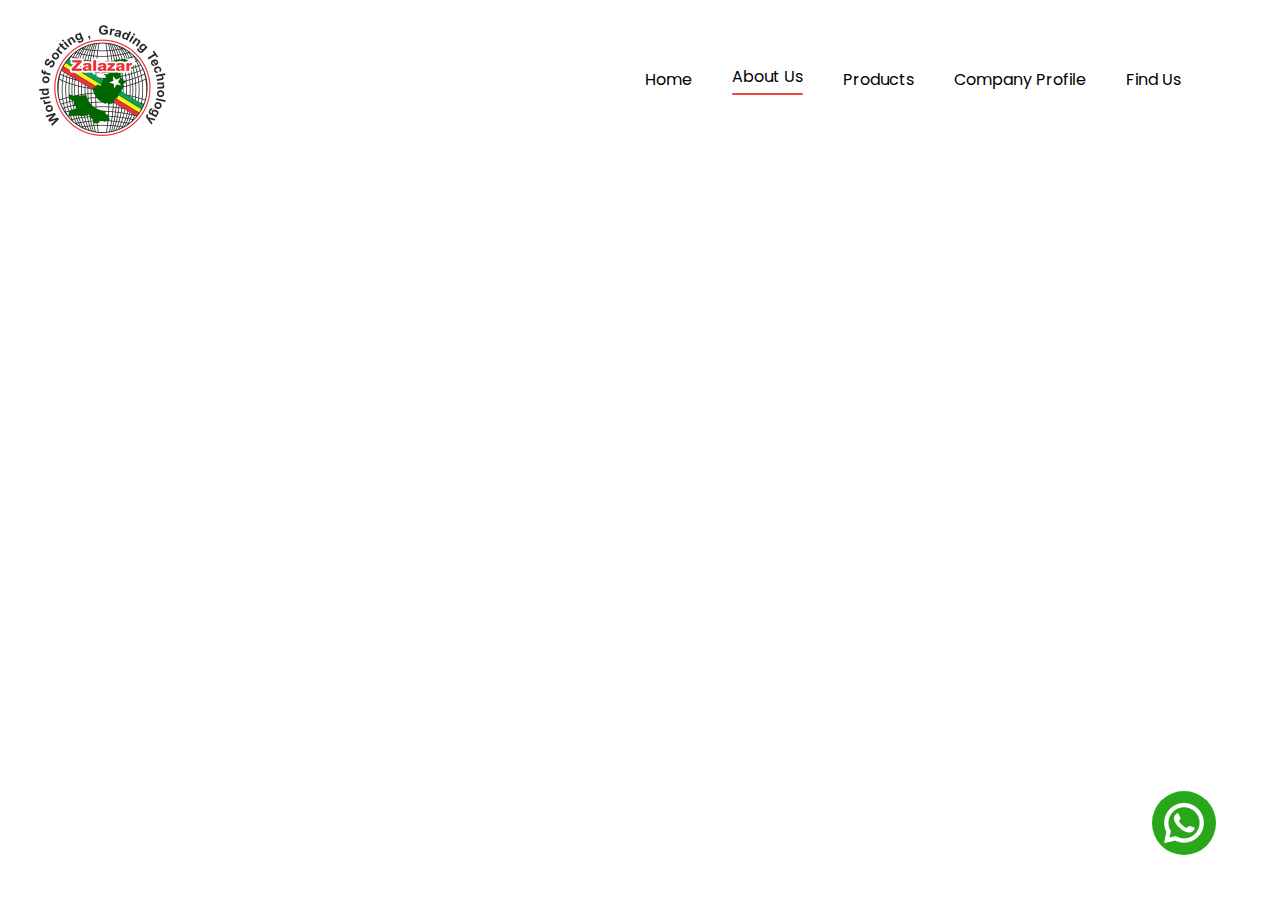
<file: pages/about.html>
<!DOCTYPE html>
<html lang="en">
  <head>
    <meta charset="UTF-8" />
    <meta name="viewport" content="width=device-width, initial-scale=1.0" />
    <title>Document</title>
    <link rel="stylesheet" href="../CSS/output.css" />
    <link rel="preconnect" href="https://fonts.googleapis.com" />
    <link rel="preconnect" href="https://fonts.gstatic.com" crossorigin />
    <link
      href="https://fonts.googleapis.com/css2?family=Poppins:ital,wght@0,100;0,200;0,300;0,400;0,500;0,600;0,700;0,800;0,900;1,100;1,200;1,300;1,400;1,500;1,600;1,700;1,800;1,900&display=swap"
      rel="stylesheet"
    />
  </head>
  <body>
    <div
      class="w-full h-screen fixed top-0 left-0 z-[9999] bg-white flex justify-center items-center loader"
    >
      <img src="../assets/loader.gif" alt="loader" />
    </div>

    <div
      class="fixed bottom-[4%] md:bottom-[5%] right-[8%] md:right-[5%] z-[2] rounded-full overflow-hidden"
    >
      <a
        href="https://api.whatsapp.com/send?phone=923009603209"
        target="_blank"
        class="z-[3]"
      >
        <img
          src="../assets/svgs/whatsapp.png"
          alt="whatsapp img"
          class="w-[17vw] md:w-[12vw] lg:w-[6vw] xl:w-[5vw] h-[17vw] md:h-[12vw] lg:h-[6vw] xl:h-[5vw] animate-blink z-[5]"
        />
      </a>
    </div>

    <div
      class="fixed top-0 left-0 w-full h-full bg-neutral-800/40 z-[1000] overlay hidden opacity-0 duration-300"
    ></div>

    <div>
      <header
        class="w-full flex items-center justify-between px-[6%] lg:px-[3%] py-6 md:py-8 lg:py-4 xl:py-6"
      >
        <img
          src="../assets/header/logo.png"
          alt="logo"
          class="h-[80px] md:h-28 lg:h-24 xl:h-28"
        />
        <nav
          class="lg:mr-[5%] fixed top-0 -left-[350px] bg-neutral-100 lg:bg-transparent h-full w-[80%] md:w-[350px] lg:h-auto lg:w-auto lg:static duration-300 shadow-[0_8px_24px_0_rgba(149, 157, 165, 0.2)] lg:shadow-none z-[1999]"
        >
          <img
            src="../assets/header/close.svg"
            alt="cross icon"
            class="cross_icon absolute top-[4%] right-[12%] w-[20px] lg:hidden"
          />
          <div
            class="lg:hidden py-[10%] flex justify-center items-center border-b-4 border-zinc-500"
          >
            <h3 class="text-xl font-semibold tracking-wide text-zinc-700">
              MENU
            </h3>
          </div>
          <ul
            class="flex flex-col lg:flex-row items-start lg:items-center gap-10 lg:gap-8 xl:gap-10 text-base md:text-[22px] pl-[50px] lg:text-sm xl:text-base mt-[80px] md:mt-[120px] lg:mt-0"
          >
            <li>
              <a href="/zalazar">Home</a>
            </li>
            <li>
              <a href="/zalazar/pages/about.html"> About Us </a>
              <div
                class="mt-1 w-full h-[3px] lg:h-[2px] rounded-full bg-red-500"
              ></div>
            </li>
            <li>
              <a href="/zalazar/pages/products.html">Products</a>
            </li>
            <li>
              <a href="/zalazar/pages/profile.html">Company Profile</a>
            </li>
            <li>
              <a href="/zalazar/pages/find.html">Find Us</a>
            </li>
          </ul>
        </nav>
        <img
          src="../assets/header/menu.svg"
          alt="menu icon"
          class="menu_icon mr-[5%] lg:hidden"
        />
      </header>
    </div>

    <script src="../logics/menu.js"></script>
    <script src="../logics/loader.js"></script>
  </body>
</html>
</file>
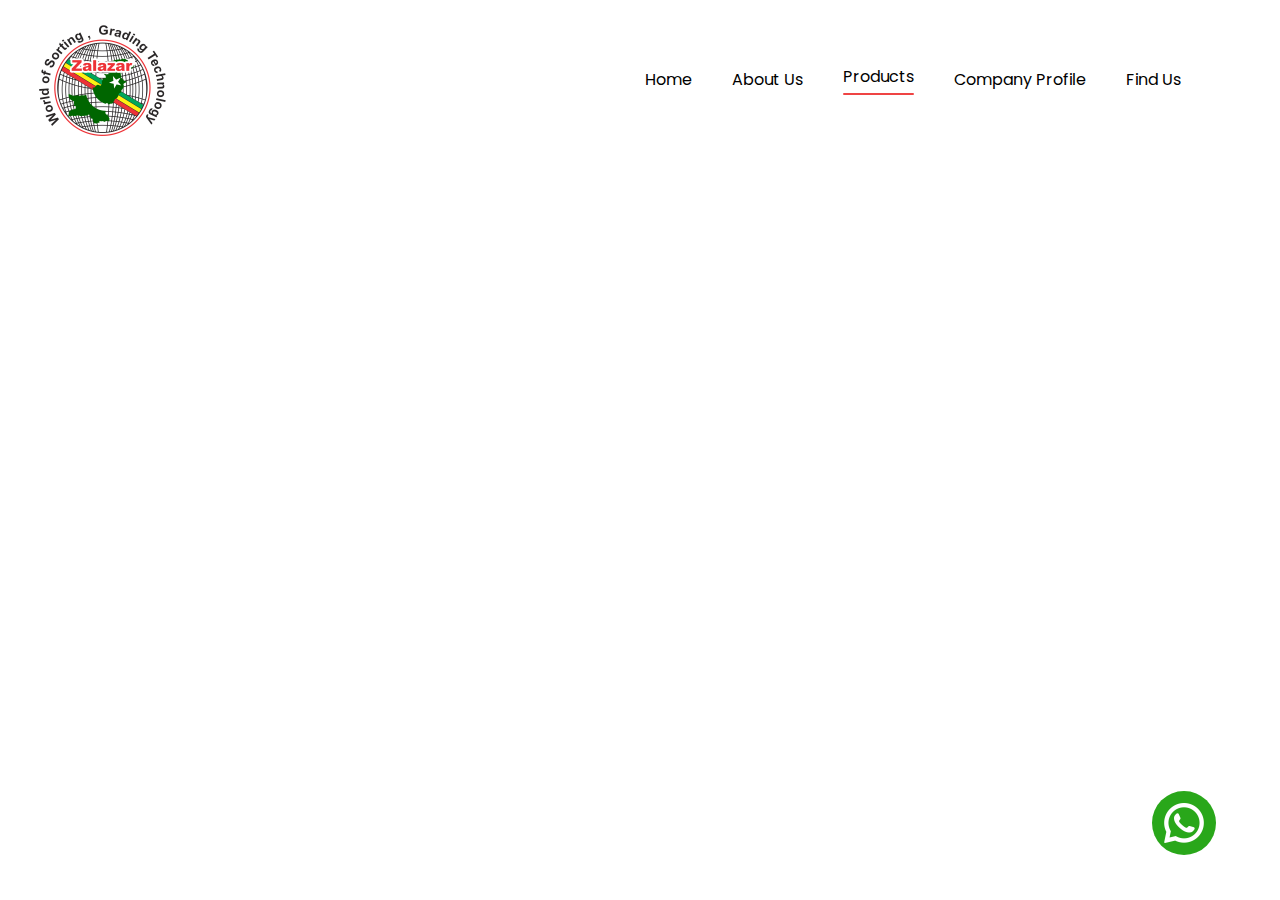
<file: pages/products.html>
<!DOCTYPE html>
<html lang="en">
  <head>
    <meta charset="UTF-8" />
    <meta name="viewport" content="width=device-width, initial-scale=1.0" />
    <title>Document</title>
    <link rel="stylesheet" href="../CSS/output.css" />
    <link rel="preconnect" href="https://fonts.googleapis.com" />
    <link rel="preconnect" href="https://fonts.gstatic.com" crossorigin />
    <link
      href="https://fonts.googleapis.com/css2?family=Poppins:ital,wght@0,100;0,200;0,300;0,400;0,500;0,600;0,700;0,800;0,900;1,100;1,200;1,300;1,400;1,500;1,600;1,700;1,800;1,900&display=swap"
      rel="stylesheet"
    />
  </head>
  <body>
    <div
      class="w-full h-screen fixed top-0 left-0 z-[9999] bg-white flex justify-center items-center loader"
    >
      <img src="../assets/loader.gif" alt="loader" />
    </div>

    <div
      class="fixed bottom-[4%] md:bottom-[5%] right-[8%] md:right-[5%] z-[2] rounded-full overflow-hidden"
    >
      <a
        href="https://api.whatsapp.com/send?phone=923009603209"
        target="_blank"
        class="z-[3]"
      >
        <img
          src="../assets/svgs/whatsapp.png"
          alt="whatsapp img"
          class="w-[17vw] md:w-[12vw] lg:w-[6vw] xl:w-[5vw] h-[17vw] md:h-[12vw] lg:h-[6vw] xl:h-[5vw] animate-blink z-[5]"
        />
      </a>
    </div>

    <div
      class="fixed top-0 left-0 w-full h-full bg-neutral-800/40 z-[1000] overlay hidden opacity-0 duration-300"
    ></div>

    <div>
      <header
        class="w-full flex items-center justify-between px-[6%] lg:px-[3%] py-6 md:py-8 lg:py-4 xl:py-6"
      >
        <img
          src="../assets/header/logo.png"
          alt="logo"
          class="h-[80px] md:h-28 lg:h-24 xl:h-28"
        />
        <nav
          class="lg:mr-[5%] fixed top-0 -left-[350px] bg-neutral-100 lg:bg-transparent h-full w-[80%] md:w-[350px] lg:h-auto lg:w-auto lg:static duration-300 shadow-[0_8px_24px_0_rgba(149, 157, 165, 0.2)] lg:shadow-none z-[1999]"
        >
          <!-- <img
            src="../assets/header/close.svg"
            alt="cross icon"
            class="cross_icon absolute top-[4%] right-[12%] w-[20px] lg:hidden"
          /> -->
          <div
            class="lg:hidden py-[10%] flex justify-center items-center border-b-4 border-zinc-500"
          >
            <h3 class="text-xl font-semibold tracking-wide text-zinc-700">
              MENU
            </h3>
          </div>
          <ul
            class="flex flex-col lg:flex-row items-start lg:items-center gap-10 lg:gap-8 xl:gap-10 text-base md:text-[22px] pl-[50px] lg:text-sm xl:text-base mt-[80px] md:mt-[120px] lg:mt-0"
          >
            <li>
              <a href="/zalazar">Home</a>
            </li>
            <li>
              <a href="/zalazar/pages/about.html"> About Us </a>
            </li>
            <li>
              <a href="/zalazar/pages/products.html">Products</a>
              <div
                class="mt-1 w-full h-[3px] lg:h-[2px] rounded-full bg-red-500"
              ></div>
            </li>
            <li>
              <a href="/zalazar/pages/profile.html">Company Profile</a>
            </li>
            <li>
              <a href="/zalazar/pages/find.html">Find Us</a>
            </li>
          </ul>
        </nav>
        <img
          src="../assets/header/menu.svg"
          alt="menu icon"
          class="menu_icon mr-[5%] lg:hidden"
        />
      </header>
    </div>

    <script src="../logics/menu.js"></script>
    <script src="../logics/loader.js"></script>
  </body>
</html>
</file>
<file: CSS/output.css>
/*
! tailwindcss v3.4.6 | MIT License | https://tailwindcss.com
*/

/*
1. Prevent padding and border from affecting element width. (https://github.com/mozdevs/cssremedy/issues/4)
2. Allow adding a border to an element by just adding a border-width. (https://github.com/tailwindcss/tailwindcss/pull/116)
*/

*,
::before,
::after {
  box-sizing: border-box;
  /* 1 */
  border-width: 0;
  /* 2 */
  border-style: solid;
  /* 2 */
  border-color: #e5e7eb;
  /* 2 */
}

::before,
::after {
  --tw-content: '';
}

/*
1. Use a consistent sensible line-height in all browsers.
2. Prevent adjustments of font size after orientation changes in iOS.
3. Use a more readable tab size.
4. Use the user's configured `sans` font-family by default.
5. Use the user's configured `sans` font-feature-settings by default.
6. Use the user's configured `sans` font-variation-settings by default.
7. Disable tap highlights on iOS
*/

html,
:host {
  line-height: 1.5;
  /* 1 */
  -webkit-text-size-adjust: 100%;
  /* 2 */
  -moz-tab-size: 4;
  /* 3 */
  -o-tab-size: 4;
     tab-size: 4;
  /* 3 */
  font-family: ui-sans-serif, system-ui, sans-serif, "Apple Color Emoji", "Segoe UI Emoji", "Segoe UI Symbol", "Noto Color Emoji";
  /* 4 */
  font-feature-settings: normal;
  /* 5 */
  font-variation-settings: normal;
  /* 6 */
  -webkit-tap-highlight-color: transparent;
  /* 7 */
}

/*
1. Remove the margin in all browsers.
2. Inherit line-height from `html` so users can set them as a class directly on the `html` element.
*/

body {
  margin: 0;
  /* 1 */
  line-height: inherit;
  /* 2 */
}

/*
1. Add the correct height in Firefox.
2. Correct the inheritance of border color in Firefox. (https://bugzilla.mozilla.org/show_bug.cgi?id=190655)
3. Ensure horizontal rules are visible by default.
*/

hr {
  height: 0;
  /* 1 */
  color: inherit;
  /* 2 */
  border-top-width: 1px;
  /* 3 */
}

/*
Add the correct text decoration in Chrome, Edge, and Safari.
*/

abbr:where([title]) {
  -webkit-text-decoration: underline dotted;
          text-decoration: underline dotted;
}

/*
Remove the default font size and weight for headings.
*/

h1,
h2,
h3,
h4,
h5,
h6 {
  font-size: inherit;
  font-weight: inherit;
}

/*
Reset links to optimize for opt-in styling instead of opt-out.
*/

a {
  color: inherit;
  text-decoration: inherit;
}

/*
Add the correct font weight in Edge and Safari.
*/

b,
strong {
  font-weight: bolder;
}

/*
1. Use the user's configured `mono` font-family by default.
2. Use the user's configured `mono` font-feature-settings by default.
3. Use the user's configured `mono` font-variation-settings by default.
4. Correct the odd `em` font sizing in all browsers.
*/

code,
kbd,
samp,
pre {
  font-family: ui-monospace, SFMono-Regular, Menlo, Monaco, Consolas, "Liberation Mono", "Courier New", monospace;
  /* 1 */
  font-feature-settings: normal;
  /* 2 */
  font-variation-settings: normal;
  /* 3 */
  font-size: 1em;
  /* 4 */
}

/*
Add the correct font size in all browsers.
*/

small {
  font-size: 80%;
}

/*
Prevent `sub` and `sup` elements from affecting the line height in all browsers.
*/

sub,
sup {
  font-size: 75%;
  line-height: 0;
  position: relative;
  vertical-align: baseline;
}

sub {
  bottom: -0.25em;
}

sup {
  top: -0.5em;
}

/*
1. Remove text indentation from table contents in Chrome and Safari. (https://bugs.chromium.org/p/chromium/issues/detail?id=999088, https://bugs.webkit.org/show_bug.cgi?id=201297)
2. Correct table border color inheritance in all Chrome and Safari. (https://bugs.chromium.org/p/chromium/issues/detail?id=935729, https://bugs.webkit.org/show_bug.cgi?id=195016)
3. Remove gaps between table borders by default.
*/

table {
  text-indent: 0;
  /* 1 */
  border-color: inherit;
  /* 2 */
  border-collapse: collapse;
  /* 3 */
}

/*
1. Change the font styles in all browsers.
2. Remove the margin in Firefox and Safari.
3. Remove default padding in all browsers.
*/

button,
input,
optgroup,
select,
textarea {
  font-family: inherit;
  /* 1 */
  font-feature-settings: inherit;
  /* 1 */
  font-variation-settings: inherit;
  /* 1 */
  font-size: 100%;
  /* 1 */
  font-weight: inherit;
  /* 1 */
  line-height: inherit;
  /* 1 */
  letter-spacing: inherit;
  /* 1 */
  color: inherit;
  /* 1 */
  margin: 0;
  /* 2 */
  padding: 0;
  /* 3 */
}

/*
Remove the inheritance of text transform in Edge and Firefox.
*/

button,
select {
  text-transform: none;
}

/*
1. Correct the inability to style clickable types in iOS and Safari.
2. Remove default button styles.
*/

button,
input:where([type='button']),
input:where([type='reset']),
input:where([type='submit']) {
  -webkit-appearance: button;
  /* 1 */
  background-color: transparent;
  /* 2 */
  background-image: none;
  /* 2 */
}

/*
Use the modern Firefox focus style for all focusable elements.
*/

:-moz-focusring {
  outline: auto;
}

/*
Remove the additional `:invalid` styles in Firefox. (https://github.com/mozilla/gecko-dev/blob/2f9eacd9d3d995c937b4251a5557d95d494c9be1/layout/style/res/forms.css#L728-L737)
*/

:-moz-ui-invalid {
  box-shadow: none;
}

/*
Add the correct vertical alignment in Chrome and Firefox.
*/

progress {
  vertical-align: baseline;
}

/*
Correct the cursor style of increment and decrement buttons in Safari.
*/

::-webkit-inner-spin-button,
::-webkit-outer-spin-button {
  height: auto;
}

/*
1. Correct the odd appearance in Chrome and Safari.
2. Correct the outline style in Safari.
*/

[type='search'] {
  -webkit-appearance: textfield;
  /* 1 */
  outline-offset: -2px;
  /* 2 */
}

/*
Remove the inner padding in Chrome and Safari on macOS.
*/

::-webkit-search-decoration {
  -webkit-appearance: none;
}

/*
1. Correct the inability to style clickable types in iOS and Safari.
2. Change font properties to `inherit` in Safari.
*/

::-webkit-file-upload-button {
  -webkit-appearance: button;
  /* 1 */
  font: inherit;
  /* 2 */
}

/*
Add the correct display in Chrome and Safari.
*/

summary {
  display: list-item;
}

/*
Removes the default spacing and border for appropriate elements.
*/

blockquote,
dl,
dd,
h1,
h2,
h3,
h4,
h5,
h6,
hr,
figure,
p,
pre {
  margin: 0;
}

fieldset {
  margin: 0;
  padding: 0;
}

legend {
  padding: 0;
}

ol,
ul,
menu {
  list-style: none;
  margin: 0;
  padding: 0;
}

/*
Reset default styling for dialogs.
*/

dialog {
  padding: 0;
}

/*
Prevent resizing textareas horizontally by default.
*/

textarea {
  resize: vertical;
}

/*
1. Reset the default placeholder opacity in Firefox. (https://github.com/tailwindlabs/tailwindcss/issues/3300)
2. Set the default placeholder color to the user's configured gray 400 color.
*/

input::-moz-placeholder, textarea::-moz-placeholder {
  opacity: 1;
  /* 1 */
  color: #9ca3af;
  /* 2 */
}

input::placeholder,
textarea::placeholder {
  opacity: 1;
  /* 1 */
  color: #9ca3af;
  /* 2 */
}

/*
Set the default cursor for buttons.
*/

button,
[role="button"] {
  cursor: pointer;
}

/*
Make sure disabled buttons don't get the pointer cursor.
*/

:disabled {
  cursor: default;
}

/*
1. Make replaced elements `display: block` by default. (https://github.com/mozdevs/cssremedy/issues/14)
2. Add `vertical-align: middle` to align replaced elements more sensibly by default. (https://github.com/jensimmons/cssremedy/issues/14#issuecomment-634934210)
   This can trigger a poorly considered lint error in some tools but is included by design.
*/

img,
svg,
video,
canvas,
audio,
iframe,
embed,
object {
  display: block;
  /* 1 */
  vertical-align: middle;
  /* 2 */
}

/*
Constrain images and videos to the parent width and preserve their intrinsic aspect ratio. (https://github.com/mozdevs/cssremedy/issues/14)
*/

img,
video {
  max-width: 100%;
  height: auto;
}

/* Make elements with the HTML hidden attribute stay hidden by default */

[hidden] {
  display: none;
}

*, ::before, ::after {
  --tw-border-spacing-x: 0;
  --tw-border-spacing-y: 0;
  --tw-translate-x: 0;
  --tw-translate-y: 0;
  --tw-rotate: 0;
  --tw-skew-x: 0;
  --tw-skew-y: 0;
  --tw-scale-x: 1;
  --tw-scale-y: 1;
  --tw-pan-x:  ;
  --tw-pan-y:  ;
  --tw-pinch-zoom:  ;
  --tw-scroll-snap-strictness: proximity;
  --tw-gradient-from-position:  ;
  --tw-gradient-via-position:  ;
  --tw-gradient-to-position:  ;
  --tw-ordinal:  ;
  --tw-slashed-zero:  ;
  --tw-numeric-figure:  ;
  --tw-numeric-spacing:  ;
  --tw-numeric-fraction:  ;
  --tw-ring-inset:  ;
  --tw-ring-offset-width: 0px;
  --tw-ring-offset-color: #fff;
  --tw-ring-color: rgb(59 130 246 / 0.5);
  --tw-ring-offset-shadow: 0 0 #0000;
  --tw-ring-shadow: 0 0 #0000;
  --tw-shadow: 0 0 #0000;
  --tw-shadow-colored: 0 0 #0000;
  --tw-blur:  ;
  --tw-brightness:  ;
  --tw-contrast:  ;
  --tw-grayscale:  ;
  --tw-hue-rotate:  ;
  --tw-invert:  ;
  --tw-saturate:  ;
  --tw-sepia:  ;
  --tw-drop-shadow:  ;
  --tw-backdrop-blur:  ;
  --tw-backdrop-brightness:  ;
  --tw-backdrop-contrast:  ;
  --tw-backdrop-grayscale:  ;
  --tw-backdrop-hue-rotate:  ;
  --tw-backdrop-invert:  ;
  --tw-backdrop-opacity:  ;
  --tw-backdrop-saturate:  ;
  --tw-backdrop-sepia:  ;
  --tw-contain-size:  ;
  --tw-contain-layout:  ;
  --tw-contain-paint:  ;
  --tw-contain-style:  ;
}

::backdrop {
  --tw-border-spacing-x: 0;
  --tw-border-spacing-y: 0;
  --tw-translate-x: 0;
  --tw-translate-y: 0;
  --tw-rotate: 0;
  --tw-skew-x: 0;
  --tw-skew-y: 0;
  --tw-scale-x: 1;
  --tw-scale-y: 1;
  --tw-pan-x:  ;
  --tw-pan-y:  ;
  --tw-pinch-zoom:  ;
  --tw-scroll-snap-strictness: proximity;
  --tw-gradient-from-position:  ;
  --tw-gradient-via-position:  ;
  --tw-gradient-to-position:  ;
  --tw-ordinal:  ;
  --tw-slashed-zero:  ;
  --tw-numeric-figure:  ;
  --tw-numeric-spacing:  ;
  --tw-numeric-fraction:  ;
  --tw-ring-inset:  ;
  --tw-ring-offset-width: 0px;
  --tw-ring-offset-color: #fff;
  --tw-ring-color: rgb(59 130 246 / 0.5);
  --tw-ring-offset-shadow: 0 0 #0000;
  --tw-ring-shadow: 0 0 #0000;
  --tw-shadow: 0 0 #0000;
  --tw-shadow-colored: 0 0 #0000;
  --tw-blur:  ;
  --tw-brightness:  ;
  --tw-contrast:  ;
  --tw-grayscale:  ;
  --tw-hue-rotate:  ;
  --tw-invert:  ;
  --tw-saturate:  ;
  --tw-sepia:  ;
  --tw-drop-shadow:  ;
  --tw-backdrop-blur:  ;
  --tw-backdrop-brightness:  ;
  --tw-backdrop-contrast:  ;
  --tw-backdrop-grayscale:  ;
  --tw-backdrop-hue-rotate:  ;
  --tw-backdrop-invert:  ;
  --tw-backdrop-opacity:  ;
  --tw-backdrop-saturate:  ;
  --tw-backdrop-sepia:  ;
  --tw-contain-size:  ;
  --tw-contain-layout:  ;
  --tw-contain-paint:  ;
  --tw-contain-style:  ;
}

.fixed {
  position: fixed;
}

.absolute {
  position: absolute;
}

.relative {
  position: relative;
}

.-left-\[350px\] {
  left: -350px;
}

.-left-\[400px\] {
  left: -400px;
}

.-right-\[12\%\] {
  right: -12%;
}

.-right-\[3\%\] {
  right: -3%;
}

.-top-\[20\%\] {
  top: -20%;
}

.bottom-\[4\%\] {
  bottom: 4%;
}

.left-0 {
  left: 0px;
}

.left-\[15\%\] {
  left: 15%;
}

.left-\[5px\] {
  left: 5px;
}

.right-6 {
  right: 1.5rem;
}

.right-\[12\%\] {
  right: 12%;
}

.right-\[3\%\] {
  right: 3%;
}

.right-\[8\%\] {
  right: 8%;
}

.top-0 {
  top: 0px;
}

.top-2 {
  top: 0.5rem;
}

.top-\[20\%\] {
  top: 20%;
}

.top-\[28\%\] {
  top: 28%;
}

.top-\[4\%\] {
  top: 4%;
}

.z-\[1999\] {
  z-index: 1999;
}

.z-\[1\] {
  z-index: 1;
}

.z-\[2\] {
  z-index: 2;
}

.z-\[3\] {
  z-index: 3;
}

.z-\[5\] {
  z-index: 5;
}

.z-\[9999\] {
  z-index: 9999;
}

.z-\[\] {
  z-index: ;
}

.z-\[1000\] {
  z-index: 1000;
}

.m-auto {
  margin: auto;
}

.mb-2 {
  margin-bottom: 0.5rem;
}

.mb-\[20\%\] {
  margin-bottom: 20%;
}

.ml-1 {
  margin-left: 0.25rem;
}

.mr-\[5\%\] {
  margin-right: 5%;
}

.mt-\[150px\] {
  margin-top: 150px;
}

.mt-\[80px\] {
  margin-top: 80px;
}

.mt-1 {
  margin-top: 0.25rem;
}

.block {
  display: block;
}

.inline-block {
  display: inline-block;
}

.flex {
  display: flex;
}

.inline-flex {
  display: inline-flex;
}

.hidden {
  display: none;
}

.h-1 {
  height: 0.25rem;
}

.h-2 {
  height: 0.5rem;
}

.h-\[17vw\] {
  height: 17vw;
}

.h-\[250px\] {
  height: 250px;
}

.h-\[2px\] {
  height: 2px;
}

.h-\[40\%\] {
  height: 40%;
}

.h-\[50\%\] {
  height: 50%;
}

.h-\[50px\] {
  height: 50px;
}

.h-\[80px\] {
  height: 80px;
}

.h-\[85\%\] {
  height: 85%;
}

.h-\[8vh\] {
  height: 8vh;
}

.h-fit {
  height: -moz-fit-content;
  height: fit-content;
}

.h-full {
  height: 100%;
}

.h-screen {
  height: 100vh;
}

.h-\[3px\] {
  height: 3px;
}

.min-h-screen {
  min-height: 100vh;
}

.w-7 {
  width: 1.75rem;
}

.w-\[15px\] {
  width: 15px;
}

.w-\[17vw\] {
  width: 17vw;
}

.w-\[20px\] {
  width: 20px;
}

.w-\[280px\] {
  width: 280px;
}

.w-\[45px\] {
  width: 45px;
}

.w-\[70\%\] {
  width: 70%;
}

.w-\[75\%\] {
  width: 75%;
}

.w-\[80\%\] {
  width: 80%;
}

.w-\[85\%\] {
  width: 85%;
}

.w-\[90\%\] {
  width: 90%;
}

.w-fit {
  width: -moz-fit-content;
  width: fit-content;
}

.w-full {
  width: 100%;
}

.flex-1 {
  flex: 1 1 0%;
}

@keyframes blink {
  0% {
    opacity: 0;
  }

  50% {
    opacity: 1;
  }

  100% {
    opacity: 1;
  }
}

.animate-blink {
  animation: blink 1s ease-out infinite;
}

@keyframes bounce-right {
  0%, 100% {
    transform: translateX(-25%);
    animation-timing-function: cubic-bezier(0.8,0,1,1);
  }

  50% {
    transform: none;
    animation-timing-function: cubic-bezier(0,0,0.2,1);
  }
}

.animate-bounce-right {
  animation: bounce-right 1s infinite;
}

.flex-col {
  flex-direction: column;
}

.items-start {
  align-items: flex-start;
}

.items-center {
  align-items: center;
}

.justify-start {
  justify-content: flex-start;
}

.justify-end {
  justify-content: flex-end;
}

.justify-center {
  justify-content: center;
}

.justify-between {
  justify-content: space-between;
}

.gap-10 {
  gap: 2.5rem;
}

.gap-12 {
  gap: 3rem;
}

.gap-2 {
  gap: 0.5rem;
}

.gap-4 {
  gap: 1rem;
}

.gap-6 {
  gap: 1.5rem;
}

.gap-8 {
  gap: 2rem;
}

.gap-\[10\%\] {
  gap: 10%;
}

.gap-\[3vw\] {
  gap: 3vw;
}

.gap-\[4vw\] {
  gap: 4vw;
}

.overflow-hidden {
  overflow: hidden;
}

.whitespace-nowrap {
  white-space: nowrap;
}

.rounded-full {
  border-radius: 9999px;
}

.rounded-lg {
  border-radius: 0.5rem;
}

.rounded-md {
  border-radius: 0.375rem;
}

.border-b-2 {
  border-bottom-width: 2px;
}

.border-b-4 {
  border-bottom-width: 4px;
}

.border-b-\[3px\] {
  border-bottom-width: 3px;
}

.border-r-4 {
  border-right-width: 4px;
}

.border-none {
  border-style: none;
}

.border-\[red\] {
  --tw-border-opacity: 1;
  border-color: rgb(255 0 0 / var(--tw-border-opacity));
}

.border-black {
  --tw-border-opacity: 1;
  border-color: rgb(0 0 0 / var(--tw-border-opacity));
}

.border-zinc-500 {
  --tw-border-opacity: 1;
  border-color: rgb(113 113 122 / var(--tw-border-opacity));
}

.bg-black {
  --tw-bg-opacity: 1;
  background-color: rgb(0 0 0 / var(--tw-bg-opacity));
}

.bg-neutral-100 {
  --tw-bg-opacity: 1;
  background-color: rgb(245 245 245 / var(--tw-bg-opacity));
}

.bg-neutral-200 {
  --tw-bg-opacity: 1;
  background-color: rgb(229 229 229 / var(--tw-bg-opacity));
}

.bg-neutral-300 {
  --tw-bg-opacity: 1;
  background-color: rgb(212 212 212 / var(--tw-bg-opacity));
}

.bg-red-500 {
  --tw-bg-opacity: 1;
  background-color: rgb(239 68 68 / var(--tw-bg-opacity));
}

.bg-white {
  --tw-bg-opacity: 1;
  background-color: rgb(255 255 255 / var(--tw-bg-opacity));
}

.bg-zinc-600 {
  --tw-bg-opacity: 1;
  background-color: rgb(82 82 91 / var(--tw-bg-opacity));
}

.bg-red-600 {
  --tw-bg-opacity: 1;
  background-color: rgb(220 38 38 / var(--tw-bg-opacity));
}

.bg-red-800 {
  --tw-bg-opacity: 1;
  background-color: rgb(153 27 27 / var(--tw-bg-opacity));
}

.bg-red-400 {
  --tw-bg-opacity: 1;
  background-color: rgb(248 113 113 / var(--tw-bg-opacity));
}

.bg-neutral-800 {
  --tw-bg-opacity: 1;
  background-color: rgb(38 38 38 / var(--tw-bg-opacity));
}

.bg-neutral-800\/40 {
  background-color: rgb(38 38 38 / 0.4);
}

.bg-\[url\(\.\.\/assets\/bg\.png\)\] {
  background-image: url(../assets/bg.png);
}

.bg-cover {
  background-size: cover;
}

.bg-no-repeat {
  background-repeat: no-repeat;
}

.object-cover {
  -o-object-fit: cover;
     object-fit: cover;
}

.object-top {
  -o-object-position: top;
     object-position: top;
}

.px-2 {
  padding-left: 0.5rem;
  padding-right: 0.5rem;
}

.px-8 {
  padding-left: 2rem;
  padding-right: 2rem;
}

.px-\[10\%\] {
  padding-left: 10%;
  padding-right: 10%;
}

.px-\[5\%\] {
  padding-left: 5%;
  padding-right: 5%;
}

.px-\[6\%\] {
  padding-left: 6%;
  padding-right: 6%;
}

.py-1 {
  padding-top: 0.25rem;
  padding-bottom: 0.25rem;
}

.py-16 {
  padding-top: 4rem;
  padding-bottom: 4rem;
}

.py-4 {
  padding-top: 1rem;
  padding-bottom: 1rem;
}

.py-6 {
  padding-top: 1.5rem;
  padding-bottom: 1.5rem;
}

.py-\[10\%\] {
  padding-top: 10%;
  padding-bottom: 10%;
}

.py-\[12\%\] {
  padding-top: 12%;
  padding-bottom: 12%;
}

.pl-6 {
  padding-left: 1.5rem;
}

.pl-\[50px\] {
  padding-left: 50px;
}

.pl-\[7\%\] {
  padding-left: 7%;
}

.pr-12 {
  padding-right: 3rem;
}

.pt-2 {
  padding-top: 0.5rem;
}

.text-center {
  text-align: center;
}

.text-2xl {
  font-size: 1.5rem;
  line-height: 2rem;
}

.text-\[10px\] {
  font-size: 10px;
}

.text-\[14px\] {
  font-size: 14px;
}

.text-\[15px\] {
  font-size: 15px;
}

.text-\[28px\] {
  font-size: 28px;
}

.text-\[45px\] {
  font-size: 45px;
}

.text-\[60px\] {
  font-size: 60px;
}

.text-base {
  font-size: 1rem;
  line-height: 1.5rem;
}

.text-sm {
  font-size: 0.875rem;
  line-height: 1.25rem;
}

.text-xl {
  font-size: 1.25rem;
  line-height: 1.75rem;
}

.text-xs {
  font-size: 0.75rem;
  line-height: 1rem;
}

.font-bold {
  font-weight: 700;
}

.font-extrabold {
  font-weight: 800;
}

.font-medium {
  font-weight: 500;
}

.font-normal {
  font-weight: 400;
}

.font-semibold {
  font-weight: 600;
}

.uppercase {
  text-transform: uppercase;
}

.leading-\[0\.6\] {
  line-height: 0.6;
}

.leading-none {
  line-height: 1;
}

.tracking-wide {
  letter-spacing: 0.025em;
}

.text-\[red\] {
  --tw-text-opacity: 1;
  color: rgb(255 0 0 / var(--tw-text-opacity));
}

.text-blue-700 {
  --tw-text-opacity: 1;
  color: rgb(29 78 216 / var(--tw-text-opacity));
}

.text-zinc-700 {
  --tw-text-opacity: 1;
  color: rgb(63 63 70 / var(--tw-text-opacity));
}

.text-zinc-900 {
  --tw-text-opacity: 1;
  color: rgb(24 24 27 / var(--tw-text-opacity));
}

.text-white {
  --tw-text-opacity: 1;
  color: rgb(255 255 255 / var(--tw-text-opacity));
}

.text-\[white\] {
  --tw-text-opacity: 1;
  color: rgb(255 255 255 / var(--tw-text-opacity));
}

.opacity-0 {
  opacity: 0;
}

.duration-300 {
  transition-duration: 300ms;
}

* {
  margin: 0;
  padding: 0;
  box-sizing: border-box;
  font-family: "Poppins", sans-serif;
}

html,
body {
  height: 100%;
  width: 100%;
  background-color: white;
}

@media (min-width: 768px) {
  .ceo{
    width: 100%;
  }
}

@media (min-width: 1024px) {
  .hero-img-container {
    align-items: center;
  }

  .ceo{
    width: 61%;
    height: 52%;
  }
}

@media (min-width: 1300px) {
  .hero-img-container {
    align-items: start;
  }

  .ceo{
    width: 58%;
  }
}

@media (min-width: 768px) {
  .md\:bottom-\[5\%\] {
    bottom: 5%;
  }

  .md\:right-\[5\%\] {
    right: 5%;
  }

  .md\:ml-0 {
    margin-left: 0px;
  }

  .md\:mt-\[120px\] {
    margin-top: 120px;
  }

  .md\:h-28 {
    height: 7rem;
  }

  .md\:h-\[12vw\] {
    height: 12vw;
  }

  .md\:h-\[35\%\] {
    height: 35%;
  }

  .md\:h-\[350px\] {
    height: 350px;
  }

  .md\:h-\[355px\] {
    height: 355px;
  }

  .md\:h-\[60px\] {
    height: 60px;
  }

  .md\:w-1\/2 {
    width: 50%;
  }

  .md\:w-10 {
    width: 2.5rem;
  }

  .md\:w-\[12vw\] {
    width: 12vw;
  }

  .md\:w-\[350px\] {
    width: 350px;
  }

  .md\:w-\[460px\] {
    width: 460px;
  }

  .md\:w-\[50px\] {
    width: 50px;
  }

  .md\:w-\[65\%\] {
    width: 65%;
  }

  .md\:w-\[80\%\] {
    width: 80%;
  }

  .md\:items-center {
    align-items: center;
  }

  .md\:justify-between {
    justify-content: space-between;
  }

  .md\:gap-0 {
    gap: 0px;
  }

  .md\:gap-4 {
    gap: 1rem;
  }

  .md\:gap-8 {
    gap: 2rem;
  }

  .md\:px-12 {
    padding-left: 3rem;
    padding-right: 3rem;
  }

  .md\:px-\[3\%\] {
    padding-left: 3%;
    padding-right: 3%;
  }

  .md\:px-\[5\%\] {
    padding-left: 5%;
    padding-right: 5%;
  }

  .md\:px-\[8\%\] {
    padding-left: 8%;
    padding-right: 8%;
  }

  .md\:py-20 {
    padding-top: 5rem;
    padding-bottom: 5rem;
  }

  .md\:py-8 {
    padding-top: 2rem;
    padding-bottom: 2rem;
  }

  .md\:py-\[8\%\] {
    padding-top: 8%;
    padding-bottom: 8%;
  }

  .md\:pl-0 {
    padding-left: 0px;
  }

  .md\:text-3xl {
    font-size: 1.875rem;
    line-height: 2.25rem;
  }

  .md\:text-\[10px\] {
    font-size: 10px;
  }

  .md\:text-\[22px\] {
    font-size: 22px;
  }

  .md\:text-\[60px\] {
    font-size: 60px;
  }

  .md\:text-\[80px\] {
    font-size: 80px;
  }

  .md\:text-lg {
    font-size: 1.125rem;
    line-height: 1.75rem;
  }

  .md\:text-sm {
    font-size: 0.875rem;
    line-height: 1.25rem;
  }

  .md\:font-medium {
    font-weight: 500;
  }

  .md\:leading-\[0\.4\] {
    line-height: 0.4;
  }
}

@media (min-width: 1024px) {
  .lg\:static {
    position: static;
  }

  .lg\:mb-0 {
    margin-bottom: 0px;
  }

  .lg\:mr-\[5\%\] {
    margin-right: 5%;
  }

  .lg\:mt-0 {
    margin-top: 0px;
  }

  .lg\:block {
    display: block;
  }

  .lg\:hidden {
    display: none;
  }

  .lg\:h-24 {
    height: 6rem;
  }

  .lg\:h-\[13vh\] {
    height: 13vh;
  }

  .lg\:h-\[30\%\] {
    height: 30%;
  }

  .lg\:h-\[320px\] {
    height: 320px;
  }

  .lg\:h-\[50px\] {
    height: 50px;
  }

  .lg\:h-\[6vw\] {
    height: 6vw;
  }

  .lg\:h-auto {
    height: auto;
  }

  .lg\:h-full {
    height: 100%;
  }

  .lg\:h-\[\] {
    height: ;
  }

  .lg\:h-\[2px\] {
    height: 2px;
  }

  .lg\:w-1\/2 {
    width: 50%;
  }

  .lg\:w-\[2px\] {
    width: 2px;
  }

  .lg\:w-\[6vw\] {
    width: 6vw;
  }

  .lg\:w-\[80\%\] {
    width: 80%;
  }

  .lg\:w-\[85\%\] {
    width: 85%;
  }

  .lg\:w-auto {
    width: auto;
  }

  .lg\:animate-none {
    animation: none;
  }

  .lg\:flex-row {
    flex-direction: row;
  }

  .lg\:items-center {
    align-items: center;
  }

  .lg\:justify-center {
    justify-content: center;
  }

  .lg\:gap-0 {
    gap: 0px;
  }

  .lg\:gap-6 {
    gap: 1.5rem;
  }

  .lg\:gap-8 {
    gap: 2rem;
  }

  .lg\:gap-\[5\%\] {
    gap: 5%;
  }

  .lg\:border-b-2 {
    border-bottom-width: 2px;
  }

  .lg\:bg-transparent {
    background-color: transparent;
  }

  .lg\:px-\[3\%\] {
    padding-left: 3%;
    padding-right: 3%;
  }

  .lg\:py-16 {
    padding-top: 4rem;
    padding-bottom: 4rem;
  }

  .lg\:py-3 {
    padding-top: 0.75rem;
    padding-bottom: 0.75rem;
  }

  .lg\:py-4 {
    padding-top: 1rem;
    padding-bottom: 1rem;
  }

  .lg\:py-\[5\%\] {
    padding-top: 5%;
    padding-bottom: 5%;
  }

  .lg\:pl-0 {
    padding-left: 0px;
  }

  .lg\:text-\[15px\] {
    font-size: 15px;
  }

  .lg\:text-\[5vw\] {
    font-size: 5vw;
  }

  .lg\:text-\[6\.7vw\] {
    font-size: 6.7vw;
  }

  .lg\:text-base {
    font-size: 1rem;
    line-height: 1.5rem;
  }

  .lg\:text-sm {
    font-size: 0.875rem;
    line-height: 1.25rem;
  }

  .lg\:shadow-none {
    --tw-shadow: 0 0 #0000;
    --tw-shadow-colored: 0 0 #0000;
    box-shadow: var(--tw-ring-offset-shadow, 0 0 #0000), var(--tw-ring-shadow, 0 0 #0000), var(--tw-shadow);
  }
}

@media (min-width: 1280px) {
  .xl\:mb-3 {
    margin-bottom: 0.75rem;
  }

  .xl\:h-28 {
    height: 7rem;
  }

  .xl\:h-\[400px\] {
    height: 400px;
  }

  .xl\:h-\[50\%\] {
    height: 50%;
  }

  .xl\:h-\[5vw\] {
    height: 5vw;
  }

  .xl\:h-\[72px\] {
    height: 72px;
  }

  .xl\:w-12 {
    width: 3rem;
  }

  .xl\:w-\[20px\] {
    width: 20px;
  }

  .xl\:w-\[500px\] {
    width: 500px;
  }

  .xl\:w-\[5vw\] {
    width: 5vw;
  }

  .xl\:w-\[60px\] {
    width: 60px;
  }

  .xl\:w-\[80\%\] {
    width: 80%;
  }

  .xl\:gap-10 {
    gap: 2.5rem;
  }

  .xl\:gap-12 {
    gap: 3rem;
  }

  .xl\:gap-4 {
    gap: 1rem;
  }

  .xl\:border-r-4 {
    border-right-width: 4px;
  }

  .xl\:px-\[10\%\] {
    padding-left: 10%;
    padding-right: 10%;
  }

  .xl\:py-6 {
    padding-top: 1.5rem;
    padding-bottom: 1.5rem;
  }

  .xl\:py-\[6\%\] {
    padding-top: 6%;
    padding-bottom: 6%;
  }

  .xl\:text-2xl {
    font-size: 1.5rem;
    line-height: 2rem;
  }

  .xl\:text-3xl {
    font-size: 1.875rem;
    line-height: 2.25rem;
  }

  .xl\:text-7xl {
    font-size: 4.5rem;
    line-height: 1;
  }

  .xl\:text-8xl {
    font-size: 6rem;
    line-height: 1;
  }

  .xl\:text-\[20px\] {
    font-size: 20px;
  }

  .xl\:text-\[40px\] {
    font-size: 40px;
  }

  .xl\:text-base {
    font-size: 1rem;
    line-height: 1.5rem;
  }

  .xl\:text-sm {
    font-size: 0.875rem;
    line-height: 1.25rem;
  }

  .xl\:text-xl {
    font-size: 1.25rem;
    line-height: 1.75rem;
  }

  .xl\:leading-\[0\.8\] {
    line-height: 0.8;
  }
}
</file>
